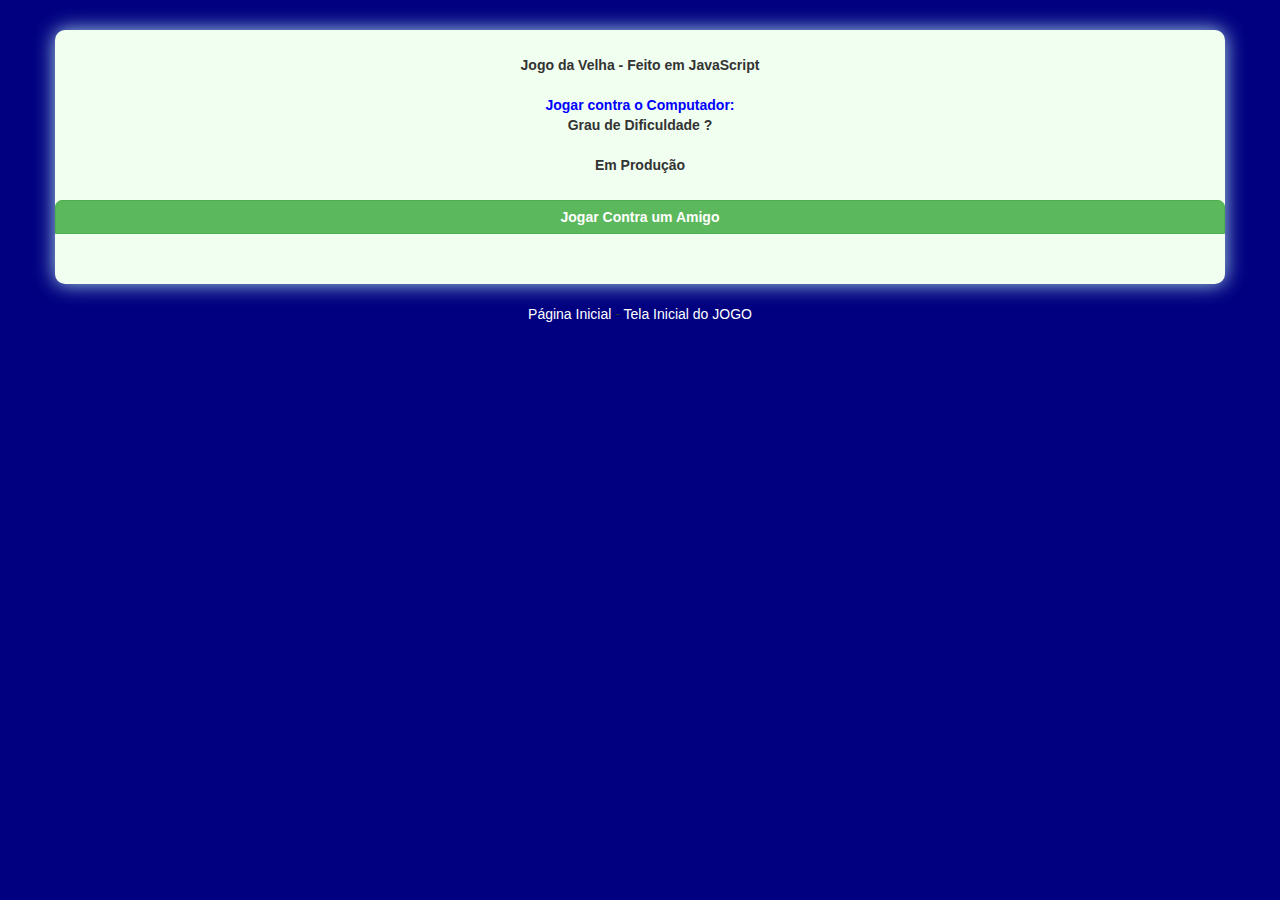
<file: jogoDaVelha/index.html>
<!DOCTYPE html>
<html lang="pt-br">
  <head>
    <meta charset="utf-8">
    <meta http-equiv="X-UA-Compatible" content="IE=edge">
    <meta name="viewport" content="width=device-width, initial-scale=1">

    <title>Jogo da Velha</title>
    

    <!-- Bootstrap -->
    <link href="../bootstrap/css/bootstrap.min.css" rel="stylesheet">
    <link href="estilo.css" type="text/css" rel="stylesheet">
    

    <!-- HTML5 shim and Respond.js for IE8 support of HTML5 elements and media queries -->
    <!-- WARNING: Respond.js doesn't work if you view the page via file:// -->
    <!--[if lt IE 9]>
      <script src="https://oss.maxcdn.com/html5shiv/3.7.2/html5shiv.min.js"></script>
      <script src="https://oss.maxcdn.com/respond/1.4.2/respond.min.js"></script>
    <![endif]-->
    <script src="jogoDaVelha.js"></script>
  </head>

  <body>

  	<div id="QuadroPrincipal" class="container">
  		<div class="row">
  			<div id="Banner" class="col-xs-12">
				
				<strong>
					Jogo da Velha - Feito em JavaScript <br><br>
					<span style="color: blue">Jogar contra o Computador:</span>
					<br>
  					<span>Grau de Dificuldade ?</span>
  				</strong>
  				<br>
  				<br>
  				<span id="EmProducao"><strong>Em Produção</strong></span>
  				
  			</div>
			<div id="CorpoMenu" class="col-xs-12">
				
				<strong>
					<span style="color: blue">Jogar contra o Computador:</span>
					<br>
  					<span>Grau de Dificuldade ?</span>
  				</strong>
  				<br>
  				<br>
  				<div class="col-xs-2 col-sm-4"></div>
  				<div class="col-xs-8 col-sm-4">
					<select id="GrauDificuldade" class="form-control">
						<option value="0" >-- Selecione --</option>
						<option value="1">Fácil</option>
						<option value="2">Médio</option>
						<option value="3">Dificil</option>
					</select>
  				</div>
  				<div class="col-xs-2 col-sm-4"></div>
  				
  			</div>
  			<button id="IniciarJogo" onclick="IniciarJogo()" class="btn btn-success btn-block">
				<strong>Jogar Contra um Amigo</strong>
			</button>
			<button id="ReiniciarJogo" onclick="ReiniciarJogo()" class="btn btn-warning btn-block">
				<strong>Reiniciar o Jogo</strong>
			</button>
  			<div id="CorpoMensagem" class="col-xs12">
  				
  			</div>
  			<div id="EscolherXO1" onclick="FirstPlayer('X')" class="col-xs-6 EscolherXO">
  				<strong>X</strong>
  			</div>
  			<div id="EscolherXO2" onclick="FirstPlayer('O')" class="col-xs-6 EscolherXO">
  				<strong>O</strong>
  			</div>
  			<strong>
  			<div id="CorpoJogo" class="col-xs-12">
  				<div class="col-sm-4"></div>
  				<div class="col-xs-12 col-sm-4">
  					<div class="row">
	  					<div id="p0" class="col-xs-4 Colunas BorderTop BorderLeft" 
	  					onclick="AtualizarMatriz(0, 0, 'p0', Jogador), Quadrante('p0')">
	  						
	  					</div>
	  					<div id="p1" class="col-xs-4 Colunas BorderTop" 
	  					onclick="AtualizarMatriz(0, 1, 'p1', Jogador)">
	  						
	  					</div>
	  					<div id="p2" class="col-xs-4 Colunas BorderTop BorderRight" 
	  					onclick="AtualizarMatriz(0, 2, 'p2', Jogador)">
	  						
	  					</div>
	  				</div>
	  				<div class="row">
	  					<div id="p3" class="col-xs-4 Colunas BorderLeft" 
	  					onclick="AtualizarMatriz(1, 0, 'p3', Jogador)">
	  						
	  					</div>
	  					<div id="p4" class="col-xs-4 Colunas " 
	  					onclick="AtualizarMatriz(1, 1, 'p4', Jogador)">
	  						
	  					</div>
	  					<div id="p5" class="col-xs-4 Colunas BorderRight" 
	  					onclick="AtualizarMatriz(1, 2, 'p5', Jogador)">
	  						
	  					</div>
	  				</div>
	  				<div class="row">
	  					<div id="p6" class="col-xs-4 Colunas BorderBottom BorderLeft " 
	  					onclick="AtualizarMatriz(2, 0, 'p6', Jogador)">
	  						
	  					</div>
	  					<div id="p7" class="col-xs-4 Colunas BorderBottom" 
	  					onclick="AtualizarMatriz(2, 1, 'p7', Jogador)">
	  						
	  					</div>
	  					<div id="p8" class="col-xs-4 Colunas BorderBottom BorderRight" 
	  					onclick="AtualizarMatriz(2, 2, 'p8', Jogador)">
	  						
	  					</div>
	  				</div>
  				</div>
  				<div class="col-sm-4"></div>
  			</div>
  			</strong>
  			
	  		<div class="col-xs-12" onclick="Mostrar()" id="Resultado">
	  			Visualizar Resultado Completo do Jogo !
	  		</div>
  		</div>

  	</div>
  	<br>
  	<div>
  		<a style="color: white;" href="../index.html">Página Inicial</a>
  		-
  		<a style="color: white;" href="index.html">Tela Inicial do JOGO</a>

  	</div>
  	<br>   

    <!-- jQuery (necessary for Bootstrap's JavaScript plugins) -->
    <script src="https://ajax.googleapis.com/ajax/libs/jquery/1.11.3/jquery.min.js"></script>

    <!-- Include all compiled plugins (below), or include individual files as needed -->
    <script src="../bootstrap/js/bootstrap.min.js"></script>
  </body>
</html>
</file>
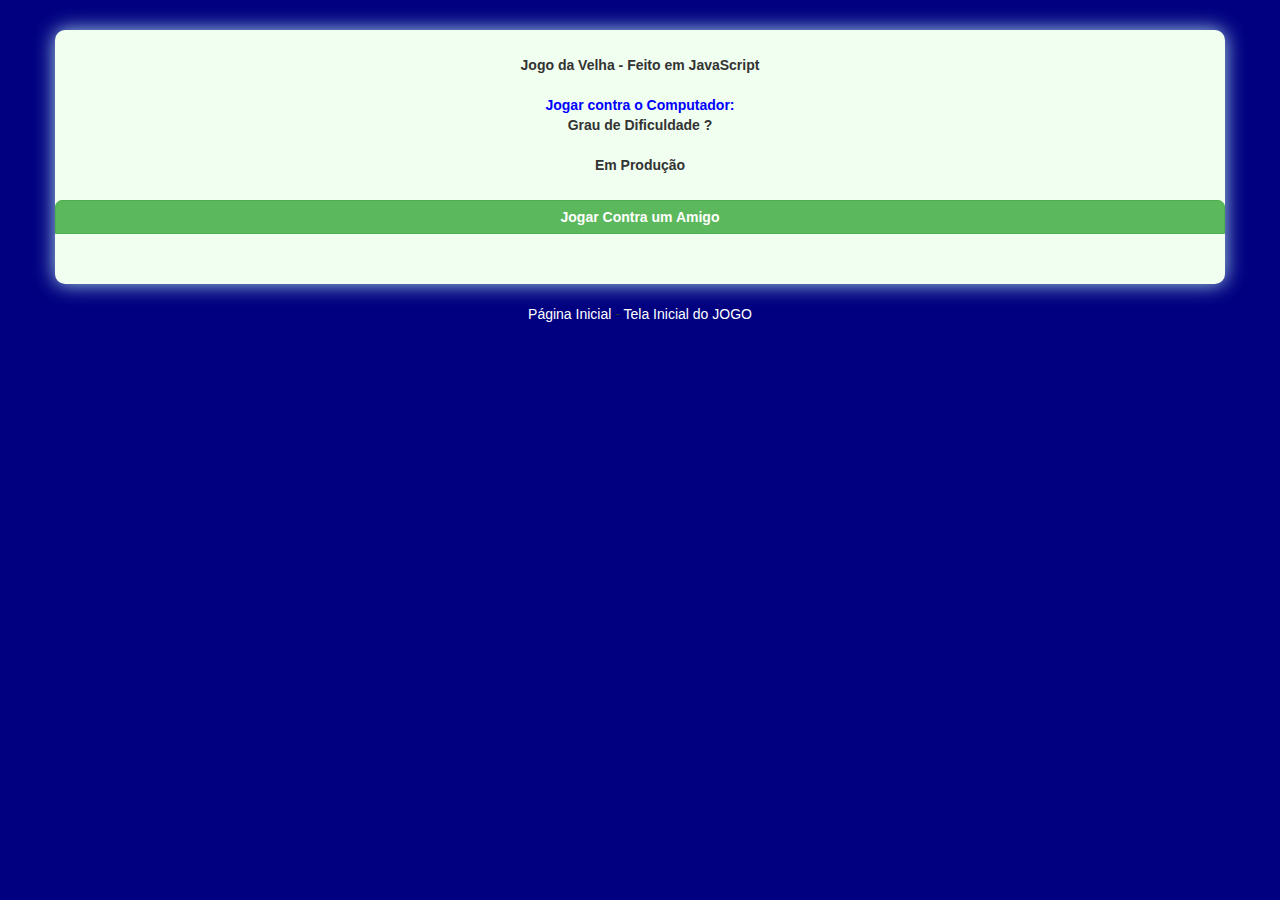
<file: projetos/JogoDaVelha/index.html>
<!DOCTYPE html>
<html lang="pt-br">
  <head>
    <meta charset="utf-8">
    <meta http-equiv="X-UA-Compatible" content="IE=edge">
    <meta name="viewport" content="width=device-width, initial-scale=1">

    <title>Jogo da Velha</title>
    

    <!-- Bootstrap -->
    <link href="../../bootstrap/css/bootstrap.min.css" rel="stylesheet">
    <link href="estilo.css" type="text/css" rel="stylesheet">
    

    <!-- HTML5 shim and Respond.js for IE8 support of HTML5 elements and media queries -->
    <!-- WARNING: Respond.js doesn't work if you view the page via file:// -->
    <!--[if lt IE 9]>
      <script src="https://oss.maxcdn.com/html5shiv/3.7.2/html5shiv.min.js"></script>
      <script src="https://oss.maxcdn.com/respond/1.4.2/respond.min.js"></script>
    <![endif]-->
    <script src="jogoDaVelha.js"></script>
  </head>

  <body>

  	<div id="QuadroPrincipal" class="container">
  		<div class="row">
  			<div id="Banner" class="col-xs-12">
				
				<strong>
					Jogo da Velha - Feito em JavaScript <br><br>
					<span style="color: blue">Jogar contra o Computador:</span>
					<br>
  					<span>Grau de Dificuldade ?</span>
  				</strong>
  				<br>
  				<br>
  				<span id="EmProducao"><strong>Em Produção</strong></span>
  				
  			</div>
			<div id="CorpoMenu" class="col-xs-12">
				
				<strong>
					<span style="color: blue">Jogar contra o Computador:</span>
					<br>
  					<span>Grau de Dificuldade ?</span>
  				</strong>
  				<br>
  				<br>
  				<div class="col-xs-2 col-sm-4"></div>
  				<div class="col-xs-8 col-sm-4">
					<select id="GrauDificuldade" class="form-control">
						<option value="0" >-- Selecione --</option>
						<option value="1">Fácil</option>
						<option value="2">Médio</option>
						<option value="3">Dificil</option>
					</select>
  				</div>
  				<div class="col-xs-2 col-sm-4"></div>
  				
  			</div>
  			<button id="IniciarJogo" onclick="IniciarJogo()" class="btn btn-success btn-block">
				<strong>Jogar Contra um Amigo</strong>
			</button>
			<button id="ReiniciarJogo" onclick="ReiniciarJogo()" class="btn btn-warning btn-block">
				<strong>Reiniciar o Jogo</strong>
			</button>
  			<div id="CorpoMensagem" class="col-xs12">
  				
  			</div>
  			<div id="EscolherXO1" onclick="FirstPlayer('X')" class="col-xs-6 EscolherXO">
  				<strong>X</strong>
  			</div>
  			<div id="EscolherXO2" onclick="FirstPlayer('O')" class="col-xs-6 EscolherXO">
  				<strong>O</strong>
  			</div>
  			<strong>
  			<div id="CorpoJogo" class="col-xs-12">
  				<div class="col-sm-4"></div>
  				<div class="col-xs-12 col-sm-4">
  					<div class="row">
	  					<div id="p0" class="col-xs-4 Colunas BorderTop BorderLeft" 
	  					onclick="AtualizarMatriz(0, 0, 'p0', Jogador), Quadrante('p0')">
	  						
	  					</div>
	  					<div id="p1" class="col-xs-4 Colunas BorderTop" 
	  					onclick="AtualizarMatriz(0, 1, 'p1', Jogador)">
	  						
	  					</div>
	  					<div id="p2" class="col-xs-4 Colunas BorderTop BorderRight" 
	  					onclick="AtualizarMatriz(0, 2, 'p2', Jogador)">
	  						
	  					</div>
	  				</div>
	  				<div class="row">
	  					<div id="p3" class="col-xs-4 Colunas BorderLeft" 
	  					onclick="AtualizarMatriz(1, 0, 'p3', Jogador)">
	  						
	  					</div>
	  					<div id="p4" class="col-xs-4 Colunas " 
	  					onclick="AtualizarMatriz(1, 1, 'p4', Jogador)">
	  						
	  					</div>
	  					<div id="p5" class="col-xs-4 Colunas BorderRight" 
	  					onclick="AtualizarMatriz(1, 2, 'p5', Jogador)">
	  						
	  					</div>
	  				</div>
	  				<div class="row">
	  					<div id="p6" class="col-xs-4 Colunas BorderBottom BorderLeft " 
	  					onclick="AtualizarMatriz(2, 0, 'p6', Jogador)">
	  						
	  					</div>
	  					<div id="p7" class="col-xs-4 Colunas BorderBottom" 
	  					onclick="AtualizarMatriz(2, 1, 'p7', Jogador)">
	  						
	  					</div>
	  					<div id="p8" class="col-xs-4 Colunas BorderBottom BorderRight" 
	  					onclick="AtualizarMatriz(2, 2, 'p8', Jogador)">
	  						
	  					</div>
	  				</div>
  				</div>
  				<div class="col-sm-4"></div>
  			</div>
  			</strong>
  			
	  		<div class="col-xs-12" onclick="Mostrar()" id="Resultado">
	  			Visualizar Resultado Completo do Jogo !
	  		</div>
  		</div>

  	</div>
  	<br>
  	<div>
  		<a style="color: white;" href="../../index.html">Página Inicial</a>
  		-
  		<a style="color: white;" href="index.html">Tela Inicial do JOGO</a>

  	</div>
  	<br>   

    <!-- jQuery (necessary for Bootstrap's JavaScript plugins) -->
    <script src="https://ajax.googleapis.com/ajax/libs/jquery/1.11.3/jquery.min.js"></script>

    <!-- Include all compiled plugins (below), or include individual files as needed -->
    <script src="../../bootstrap/js/bootstrap.min.js"></script>
  </body>
</html>
</file>
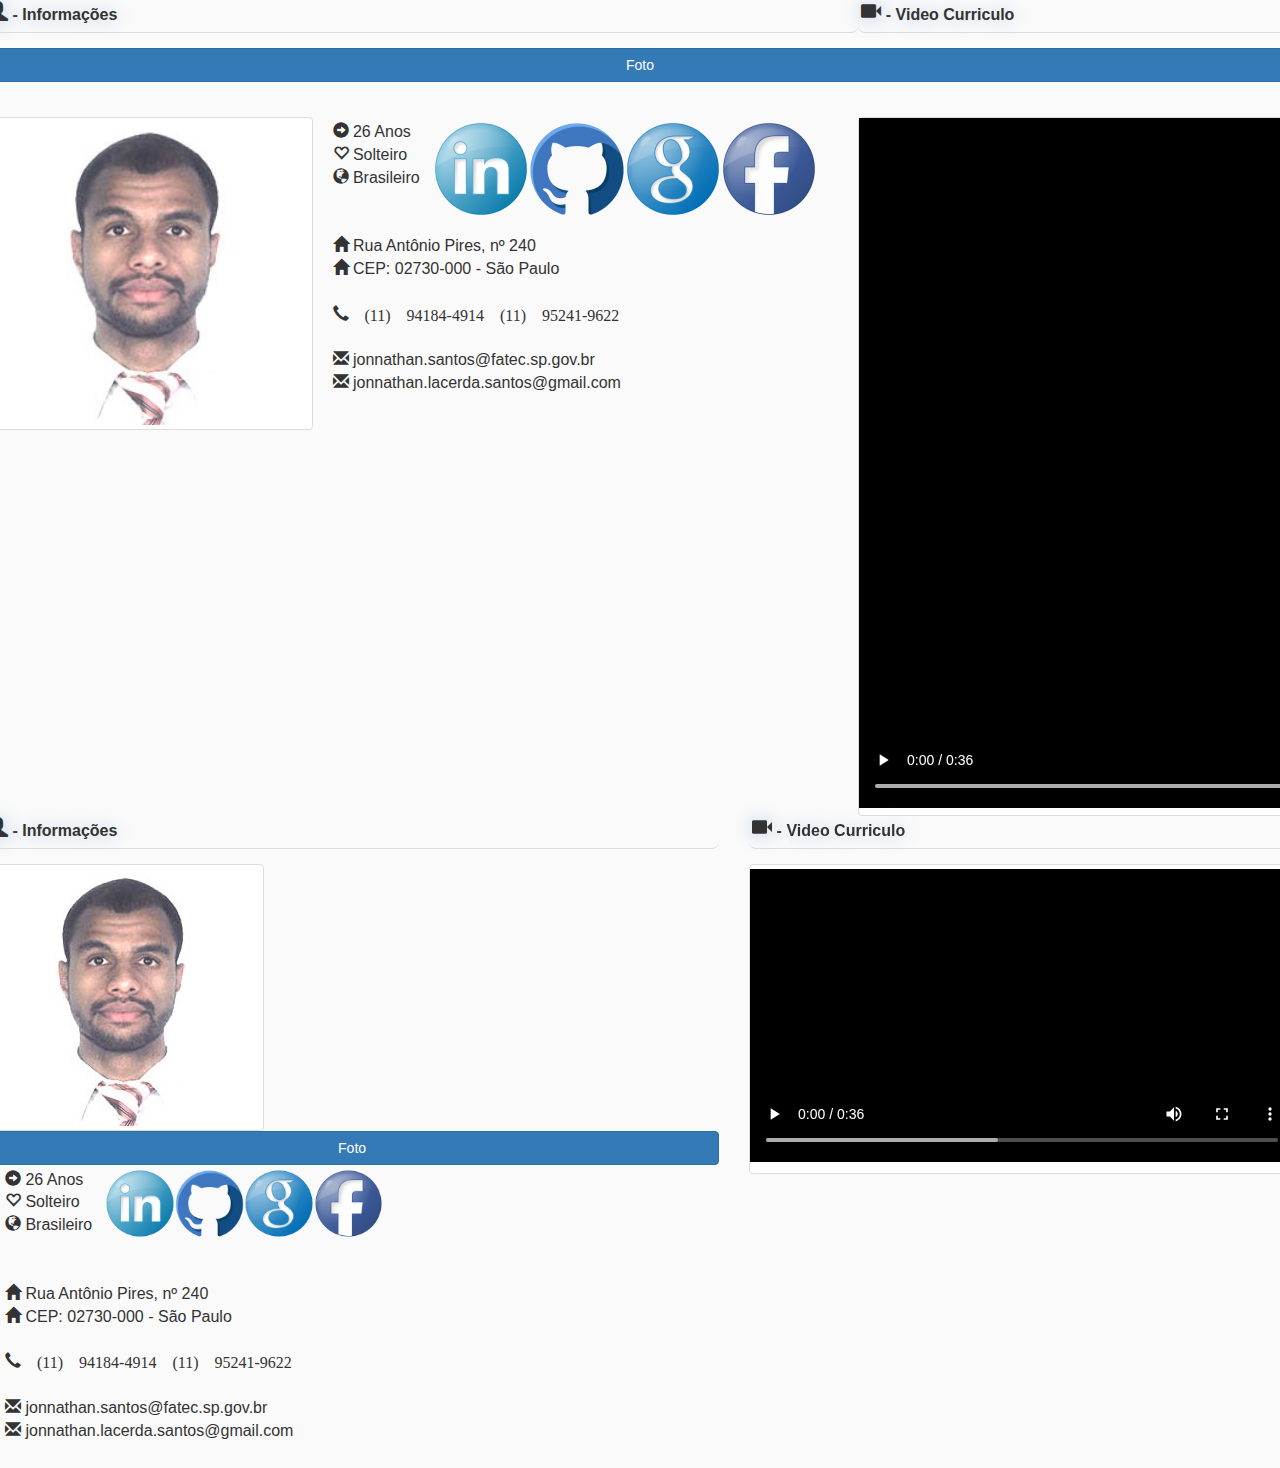
<file: Esboco.html>
<!DOCTYPE html>
<html lang="pt-br">
<head>
	<meta charset="utf-8">
	<meta http-equiv="X-UA-Compatible" content="IE=edge">
	<meta name="viewport" content="width=device-width, initial-scale=1">
	<!-- The above 3 meta tags *must* come first in the head; any other head content must come *after* these tags -->
	<title>Titulo do Site</title>

	<!-- Bootstrap -->
	<link href="bootstrap/css/bootstrap.min.css" rel="stylesheet">
	<link href="estilo.css" rel="stylesheet">


	<!-- HTML5 shim and Respond.js for IE8 support of HTML5 elements and media queries -->
	<!-- WARNING: Respond.js doesn't work if you view the page via file:// -->
    <!--[if lt IE 9]>
      <script src="https://oss.maxcdn.com/html5shiv/3.7.2/html5shiv.min.js"></script>
      <script src="https://oss.maxcdn.com/respond/1.4.2/respond.min.js"></script>
  <![endif]-->
</head>
<body>

	<div class="row">
		<div class="col-xs-12 col-sm-8 titulo-cabecalho">
			<span class="glyphicon glyphicon-user"></span>
			<strong> - Informações</strong>

		</div>

		<div class="col-sm-4 hidden-xs  titulo-cabecalho">
			<span class="glyphicon glyphicon-facetime-video"></span>
			<strong> - Video Curriculo</strong>
		</div>
		<button type="button" class="btn btn-primary botao-mobile-hide botao-mobile-show btn-block" data-toggle="modal" data-target="#janela-foto-mobile">
			Foto
		</button>
	</div>
	<!-- Linha-1 - Foto, Info e Video -->
	<div  style="padding-top: 10px" class="row altura183px altura225px altura277px">

		<!-- Visualização MOBILE -->
		<div class="col-xs-12 visible-xs">
			<div style="width: 100%;" class="row mobile-conteudo">
				<!-- Foto -->
				<div style="padding: 0px" class="col-xs-4 photo-mobile-hide photo-mobile-show ">
					<img style="height: 100%; width: 100%;" src="img/foto3x4.jpg" alt="Foto3x4" class="img-thumbnail img-responsive foto-profissional">
				</div>
				<!-- Informações -->
				<div style="float: left; padding-left: 30px;" class="col-xs" >


					<!-- Fim Janela -->
					<span class="glyphicon glyphicon-circle-arrow-right"></span>
					26 Anos<br>
					<span class="glyphicon glyphicon-heart-empty"></span>
					Solteiro<br> 
					<span class="glyphicon glyphicon-globe"></span>
					Brasileiro<br>
					<span class="glyphicon glyphicon-earphone"></span>
					(11) 94184-4914<br>
					<span class="glyphicon glyphicon-earphone"></span>
					(11) 95241-9622<br>
					<span class="glyphicon glyphicon-home"></span>
					Rua Antônio Pires<br>
					<span class="glyphicon glyphicon-home"></span>
					Nº 240 - São Paulo<br>
					<span class="glyphicon glyphicon-envelope"></span>
					E-mail 1 Clique Aqui<br>
					<span class="glyphicon glyphicon-envelope"></span>
					E-mail 2 Clique Aqui<br>
				</div>

			</div>
		</div>
		<!-- Visualização DESKTOP -->

		<!-- Foto -->
		<div style="padding: 0px; height: 100%" class="col-sm-3 hidden-xs">
			<img style="height: 100%; width: 100%" src="img/foto3x4.jpg" alt="Foto3x4" class="img-thumbnail img-responsive foto-profissional">
		</div>
		<!-- Informações -->
		<div style="height: 100%; padding: 4px 0px 0px 20px;" class="col-sm-5 hidden-xs ">
			<!-- Botoes Redes Sociais -->
			<div style="position: absolute; margin-left: 100px; padding-right: 30px;">
				<a href="#">
					<img class="col-xs-3 img-responsive botoes-rede-social" src="img/social-linkedin.png" alt="Botão Linkedin">
				</a>
				<a href="#">
					<img class="col-xs-3 img-responsive botoes-rede-social" src="img/social-github.png" alt="Botão GitHub">
				</a>
				<a href="#">
					<img class="col-xs-3 img-responsive botoes-rede-social" src="img/social-googleplus.png" alt="Botão Google +">	
				</a>
				<a href="#">
					<img class="col-xs-3 img-responsive botoes-rede-social" src="img/social-facebook.png" alt="Botão Facebook">
				</a>
			</div>

			<!-- Informações -->
			<span class="glyphicon glyphicon-circle-arrow-right"></span> 26 Anos<br>
			<span class="glyphicon glyphicon-heart-empty"></span> Solteiro<br>
			<span class="glyphicon glyphicon-globe"></span> Brasileiro<br>
			<br class="visible-lg">
			<br class="displayNONE displayBLOCK">
			<span class="glyphicon glyphicon-home"></span> Rua Antônio Pires, nº 240<br>
			<span class="glyphicon glyphicon-home"></span> CEP: 02730-000 - São Paulo<br>
			<br class="visible-lg visible-md">
			<span class="glyphicon glyphicon-earphone hidden-sm"> (11) 94184-4914 (11) 95241-9622</span>
			<br class="displayNONE displayBLOCK">

			<br class="visible-lg">
			<span class="visible-sm">
				<span class="glyphicon glyphicon-envelope"></span>
				94184-4914 Ou 95241-9622 <br>
			</span>
			<span class="hidden-sm">
				<span class="glyphicon glyphicon-envelope"></span>
				jonnathan.santos@fatec.sp.gov.br<br>
			</span>
			<span class="hidden-sm">
				<span class="glyphicon glyphicon-envelope"></span>
				jonnathan.lacerda.santos@gmail.com<br>
			</span>
			<span class="visible-sm">
				<span class="glyphicon glyphicon-envelope"></span>
				E-mail Clique Aqui<br>
			</span>           
		</div>

		<div class="col-xs-12 visible-xs titulo-cabecalho">
			<span class="glyphicon glyphicon-facetime-video"></span>
			<strong> - Video Curriculo</strong>
		</div>
		<!-- Video-Curriculo -->
		<div style="height: 100%; padding: 0px;" class="col-xs-12 col-sm-4 img-thumbnail">
			<video class="video" controls>
				<source src="videos/teste.mp4" type="video/mp4">
			</video>
		</div>












		<div class="col-sm-7 espaco-lateral-left">
						<div class="col-xs-12 titulo-cabecalho">
							<span class="glyphicon glyphicon-user"></span>
							<strong> - Informações</strong>
						</div>
						<!-- Foto -->
						<div class="col-sm-5 col-xs-4">
							<img src="img/foto3x4.jpg" alt="Foto3x4" class="img-thumbnail img-responsive foto-profissional">
						</div>
						<button type="button" class="btn btn-primary botao-mobile-hide botao-mobile-show btn-block" data-toggle="modal" data-target="#janela-foto-mobile">
							Foto
						</button>
						<!-- Informações -->
						<div style="height: 100%; padding: 4px 0px 0px 20px;" class="col-sm-7 col-xs-8">
							<!-- Botoes Redes Sociais -->
							<div style="position: absolute; margin-left: 100px; padding-right: 30px;">
								<a href="#">
									<img class="col-xs-3 img-responsive" src="img/social-linkedin.png" alt="Botão Linkedin">
								</a>
								<a href="#">
									<img class="col-xs-3 img-responsive" src="img/social-github.png" alt="Botão GitHub">
								</a>
								<a href="#">
									<img class="col-xs-3 img-responsive" src="img/social-googleplus.png" alt="Botão Google +">	
								</a>
								<a href="#">
									<img class="col-xs-3 img-responsive" src="img/social-facebook.png" alt="Botão Facebook">
								</a>
							</div>
							
							<!-- Informações -->
							<span class="glyphicon glyphicon-circle-arrow-right"></span> 26 Anos<br>
							<span class="glyphicon glyphicon-heart-empty"></span> Solteiro<br>
							<span class="glyphicon glyphicon-globe"></span> Brasileiro<br>
							<br class="visible-lg">
							<br class="displayNONE displayBLOCK">
							<span class="glyphicon glyphicon-home"></span> Rua Antônio Pires, nº 240<br>
							<span class="glyphicon glyphicon-home"></span> CEP: 02730-000 - São Paulo<br>
							<br class="visible-lg visible-md">
							<span class="glyphicon glyphicon-earphone hidden-sm"> (11) 94184-4914 (11) 95241-9622</span>
							<br class="displayNONE displayBLOCK">

							<br class="visible-lg">
							<span class="visible-sm">
								<span class="glyphicon glyphicon-envelope"></span>
								94184-4914 Ou 95241-9622 <br>
							</span>
							<span class="hidden-sm">
								<span class="glyphicon glyphicon-envelope"></span>
								jonnathan.santos@fatec.sp.gov.br<br>
							</span>
							<span class="hidden-sm">
								<span class="glyphicon glyphicon-envelope"></span>
								jonnathan.lacerda.santos@gmail.com<br>
							</span>
							<span class="visible-sm">
								<span class="glyphicon glyphicon-envelope"></span>
								E-mail Clique Aqui<br>
							</span>           
						</div>
					</div>
					<div class="col-sm-5">
						<div class="col-xs-12 titulo-cabecalho">
							<span class="glyphicon glyphicon-facetime-video"></span>
							<strong> - Video Curriculo</strong>
						</div>
						
						<div class="col-xs-12 col-sm-4 img-thumbnail tamanho-video">
							<video style="height: 100%; width: 100%;" controls>
								<source src="videos/teste.mp4" type="video/mp4">
								Seu browser não suporta HTML5 video.
							</video>
						</div>
					</div>




					
		<!-- jQuery (necessary for Bootstrap's JavaScript plugins) -->
		<script src="https://ajax.googleapis.com/ajax/libs/jquery/1.11.3/jquery.min.js"></script>
		<!-- Include all compiled plugins (below), or include individual files as needed -->
		<script src="bootstrap/js/bootstrap.min.js"></script>
	</body>
	</html>
</file>
<file: jogoDaVelha/estilo.css>
*{
	margin: 0px;
	padding: 0px;
}
body{
	background-color: #000080;
	font-family: Verdana, Trebuchet,sans-serif;
	padding-top: 30px;
}
div{	
	border: 0px dashed gray;
	text-align: center;
}
.form-control {
	background: #F8F8FF;
	border-radius: 5px;
	box-shadow: 0px -1px 5px black; 
}
#QuadroPrincipal{
	background-color: #F0FFF0;
	box-shadow: 0px 0px 20px #ADD8E6;
	border-radius: 10px ;
}
@media only screen and (max-width: 768px){
	#QuadroPrincipal{
		margin: 20px;
	}
}
#EmProducao{
	animation: piscar-box 1s 0s infinite;
}

@keyframes piscar-box{
	from {color: white;}
	to {color: red;}
}
#Banner{
	padding: 25px;	
}
#CorpoMenu{
	padding: 25px;
	display: none;
}
#CorpoJogo{
	padding: 30px;
	display: none;
	background: #66CDAA;
	border-bottom-left-radius: 10px;
	border-bottom-right-radius: 10px;
}
#GrauDificuldade{
	width: 160px;
	width: 100%;
}
#IniciarJogo{
	border-radius: 0px;
	border-top-right-radius: 7px;
	border-top-left-radius: 7px;
}
#ReiniciarJogo{
	display: none;
	border-top-right-radius: 7px;
	border-top-left-radius: 7px;
}
#CorpoMensagem{
	font-size: 15px;
	padding: 25px;
	border-radius: 10px ;
}
#Resultado{
	padding: 15px;
	border-radius: 10px;
	display: none;
}
#Resultado:hover{
	color: blue;
}
.Colunas{
	height: 100px;
	padding-top: 10px;
	font-size: 50px;
	/*border: 1px dashed gray;*/
	border-radius: 50px;
	background: #E7E2E2;
	animation: animacao-box 1s 0s;
	box-shadow: -5px -5px 10px black;

}
/*
.BorderTop{
	border-top: 0px;
}
.BorderRight{
	border-right: 0px;
}
.BorderBottom{
	border-bottom: 0px;
}
.BorderLeft{
	border-left: 0px;
}
*/
@keyframes animacao-box{
	from {
		height: 0px;
		}
	to {
		height: 100px;
	}
}
#EscolherXO1{	
	border-bottom-left-radius: 10px;
}
#EscolherXO2{	
	border-bottom-right-radius: 10px;
}
.EscolherXO{
	padding: 20px;
	display: none;
	font-size: 100px;
	background: #66CDAA;
	border-top-right-radius: 30px;
	border-top-left-radius: 30px;}

@media only screen and (max-width: 400px){
	.Colunas{
		height: 60px;
		font-size: 34px;
		padding-top: 5px;
	}
	@keyframes animacao-box{
	from {
		height: 60px;
		}
	to {
		height: 60px;
	}
}
}
</file>
<file: projetos/JogoDaVelha/estilo.css>
*{
	margin: 0px;
	padding: 0px;
}
body{
	background-color: #000080;
	font-family: Verdana, Trebuchet,sans-serif;
	padding-top: 30px;
}
div{	
	border: 0px dashed gray;
	text-align: center;
}
.form-control {
	background: #F8F8FF;
	border-radius: 5px;
	box-shadow: 0px -1px 5px black; 
}
#QuadroPrincipal{
	background-color: #F0FFF0;
	box-shadow: 0px 0px 20px #ADD8E6;
	border-radius: 10px ;
}
@media only screen and (max-width: 768px){
	#QuadroPrincipal{
		margin: 20px;
	}
}
#EmProducao{
	animation: piscar-box 1s 0s infinite;
}

@keyframes piscar-box{
	from {color: white;}
	to {color: red;}
}
#Banner{
	padding: 25px;	
}
#CorpoMenu{
	padding: 25px;
	display: none;
}
#CorpoJogo{
	padding: 30px;
	display: none;
	background: #66CDAA;
	border-bottom-left-radius: 10px;
	border-bottom-right-radius: 10px;
}
#GrauDificuldade{
	width: 160px;
	width: 100%;
}
#IniciarJogo{
	border-radius: 0px;
	border-top-right-radius: 7px;
	border-top-left-radius: 7px;
}
#ReiniciarJogo{
	display: none;
	border-top-right-radius: 7px;
	border-top-left-radius: 7px;
}
#CorpoMensagem{
	font-size: 15px;
	padding: 25px;
	border-radius: 10px ;
}
#Resultado{
	padding: 15px;
	border-radius: 10px;
	display: none;
}
#Resultado:hover{
	color: blue;
}
.Colunas{
	height: 100px;
	padding-top: 10px;
	font-size: 50px;
	/*border: 1px dashed gray;*/
	border-radius: 50px;
	background: #E7E2E2;
	animation: animacao-box 1s 0s;
	box-shadow: -5px -5px 10px black;

}
/*
.BorderTop{
	border-top: 0px;
}
.BorderRight{
	border-right: 0px;
}
.BorderBottom{
	border-bottom: 0px;
}
.BorderLeft{
	border-left: 0px;
}
*/
@keyframes animacao-box{
	from {
		height: 0px;
		}
	to {
		height: 100px;
	}
}
#EscolherXO1{	
	border-bottom-left-radius: 10px;
}
#EscolherXO2{	
	border-bottom-right-radius: 10px;
}
.EscolherXO{
	padding: 20px;
	display: none;
	font-size: 100px;
	background: #66CDAA;
	border-top-right-radius: 30px;
	border-top-left-radius: 30px;}

@media only screen and (max-width: 400px){
	.Colunas{
		height: 60px;
		font-size: 34px;
		padding-top: 5px;
	}
	@keyframes animacao-box{
	from {
		height: 60px;
		}
	to {
		height: 60px;
	}
}
}
</file>
<file: estilo.css>
*{
	margin: 0px;
	padding: 0px;
	border: 0px;
}
div{
	/*border: 1px dashed red;*/
	margin: 0px;
	padding: 0px;
}
body{
	font-size: 16px;
	font-family: "Trebuchet MS", Helvetica, sans-serif;
	background-color: #FAFAFA;
	
}
#rodape{
	height: 100%; 
	background: #708090;
	color: white;
	padding-top: 20px;
}
#iframe{
    position: fixed;
    top: 10px; 
    left: 10px; 
}
#conteudo{
	height: auto;
	text-align: center;
	padding: 30px;
}
.navbar .container{
	padding-right: 0px;
}
.container .navbar-header{
	margin-right: 0px;
}
.row{
	margin-bottom: 25px;
}
.dropdown-menu{
 	width: 100%;
}
.titulo-cabecalho{
	border-bottom: 1px solid rgba(105,105,105, 0.2);
	text-shadow: 1px 1px 20px #B0C4DE;
	padding: 0px 0px 5px 3px;
	margin-bottom: 15px;
	border-radius: 7px;
}
.pb-informacoes{
	height: 130%;
	color: white;
}
.tamanho-logo-academico{
	margin-top: 5px;
	height: 80%; 
	width: 80%;
}
.img-diploma{
	width: 80%;
}
.tamanho-icon{
	text-shadow: 1px 1px 10px #6495ED;
}
.tamanho-icon:hover{
	color: #90EE90;
	text-shadow: 1px 1px 10px gray;
}
.img-modal-certificado{
	height: 100%; 
	width: 100%
}
.modal-cabecalho{
	padding: 10px;
}
.titulo-cabecalho span{
	font-size: 20px;
}
.panel{
	width: 100%; 
	margin: 0px; 
	padding: 5px;
	text-align: justify;
}
.panel-title{
	padding: 2px;
	background: #F0F8FF;
	border-radius: 3px;
}
.sombra-hover:hover{
	box-shadow: 1px 1px 30px #5882FA;
}
.botao-rede-social{
	margin-left: 8px;
	width: 77%;
	padding: 4px;
}
.conteudo-profissional{
	padding-left: 20px;
	position: absolute;
	background-color: #FAFAFA;
}
.tooltip{
	font-size: 15px;
}
.navbar a{
	font-weight: bold;
}
.navbar a:hover{
	color: #FFA500;
}
.foto{
	box-shadow: 1px 1px 5px #C0C0C0;
	border-radius: 10px;
	width: 100%;
}
.tamanho-video{
	width: 100%;
}
.progress{
	box-shadow: 1px 1px 5px #4169E1;
	margin: 0px 0px 10px 0px;
	height: 22px;
}
.Mostrar400px{
	display: none;
}
.progress-bar{
	box-shadow: 1px 1px 10px #7B68EE;
	border-radius: 0px 3px 3px 0px;
	width: 100%;
	height: 2em;
	animation: animacao-box 4s 0s;
}
@keyframes animacao-box {
	from{
		width: 0px;
	}
	to{
		width: 100%;
	}
}
/* -----------------------------------------
/* Esta Parte de Codigo se tornou desnecessário
/* Pois foi possivel substituir por visible-xs e hidden.xs
/* -----------------------------------------
@media only screen and (min-width: 768px) {
	.mobile-hide{ 
		display: none !important; 
	}
}
@media only screen and (max-width: 769px) {
	.mobile-show{ 
		display: inline !important; 
	}
}
@media only screen and (max-width: 768px) {
	.desktop-hide{ 
		display: none !important; 
	}
}
@media only screen and (min-width: 769px) {
	.desktop-show{ 
		display: inline !important; 
	}
}
---------------------------------------- */

@media only screen and (min-width: 520px){
	.botao-rede-social{
		padding: 25px;
	}
}
@media only screen and (min-width: 768px){
	.grid-academico{
		padding: 0px 0px 0px 15px;
	}
	.espaco-lateral-left{
		padding: 0px 30px 0px 0px;
	}
	.displayNONE{
		display: none;
	}
	.copyright{
		float: right;
	}
	.botao-rede-social{
		padding: 5px;
	}
	.tamanho-icon{
		font-size: 50px;
	}
	.container .row{
		margin-right: 2px;
		margin-left: 2px;
	}
	#uri .modal-header{
		height: 120px;
	}
}
@media only screen and (min-width: 992px){
	.displayBLOCK{
		display: block;
	}
	.tamanho-icon{
		font-size: 75px;
	}
}
@media only screen and (max-width: 400px){
	.botao-rede-social{
		padding: 5px;
	}
	.col-xs-12{
		text-align: center;
	}
	.Mostrar400px{
		display: block;
	}
	.Esconder400px{
		display: none;
	}
}
@media only screen and (max-width: 768px){
	#rodape{
		text-align: center;
	}
	.img-diploma{
		width: 30%;
	}
	.pb-informacoes{
		height: 150%;
		color: white;
	}
	.titulo-cabecalho{
		padding-left: 15px;
	}
	.mobile-conteudo{
		padding: 15px;
	}
	.mobile-body-certificado{
		padding-left: 13px;
	}
	.panel-title{
		padding-left: 10px;
	}
	.copyright{
		float: none;
	}
	.tamanho-icon{
		font-size: 40px;
	}
	.foto{
		width: 60%;
		margin-left: 20%;
	}
}
</file>
